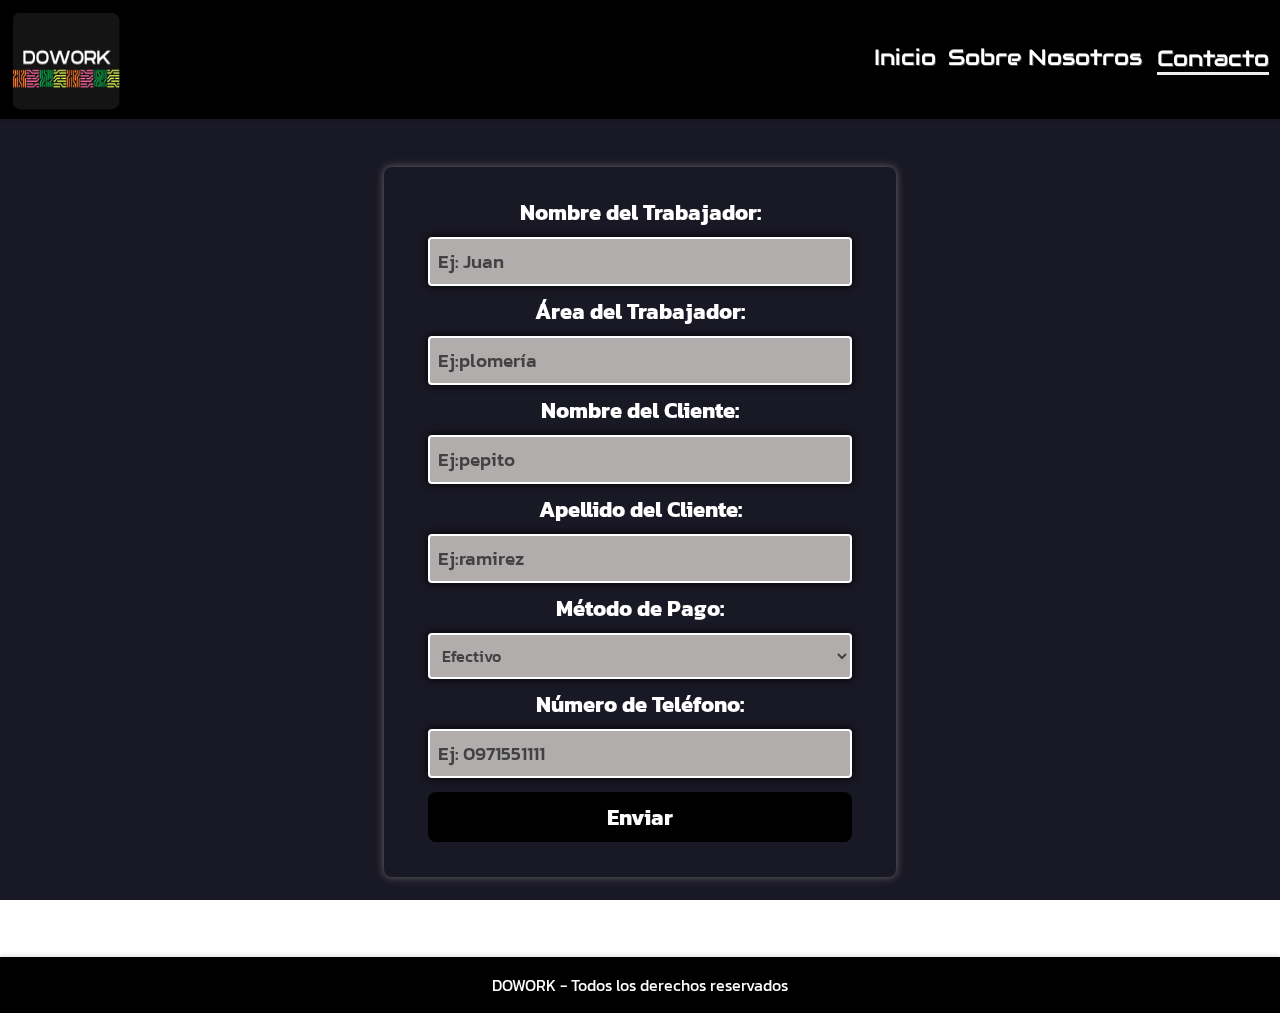
<file: contacto.html>
<!DOCTYPE html>
<html lang="es">
<head>
  <meta name="viewport" content="width=device-width, initial-scale=1.0">
  <title>Contacto - DOWORK</title>
  <link rel="shortcut icon" href="icono.png" type="image/icon">
  <link rel="stylesheet" href="styles.css">
  <link href="https://fonts.googleapis.com/css2?family=Kanit:ital,wght@0,100;0,200;0,300;0,400;0,500;0,600;0,700;0,800;0,900;1,100;1,200;1,300;1,400;1,500;1,600;1,700;1,800;1,900&display=swap" rel="stylesheet">
  <link rel="stylesheet" href="https://fonts.googleapis.com/css?family=Audiowide">
</head>
<body>
  <!-- HEADER -->
  <header>
    <div class="logo"> <a href="index.html"><img class="logo" src="logo.png" alt="Logo de la empresa"></a>
      
    </div>
    <button class="hamburger" onclick="toggleMenu()">
      <span></span>
      <span></span>
      <span></span>
    </button>
    <nav>
      <ul>
        <li><a href="index.html">Inicio</a></li>
        <li><a href="sobre_nosotros.html">Sobre Nosotros</a></li>
        <li class="active"><a href="contacto.html">Contacto</a></li>
      </ul>
    </nav>
  </header>
  <div class="background-animation">
    <div class="cube"></div>
    <div class="cube"></div>
    <div class="cube"></div>
    <div class="cube"></div>
    <div class="cube"></div>
  </div>
  <main>
    <form action="#" >
      <label class="label"   for="nombreTrabajador">Nombre del Trabajador:</label>
      <input 
        class="form"
        type="text" 
        id="nombreTrabajador" 
        name="nombreTrabajador" 
        placeholder="Ej: Juan"
        required>
      <label class="label" for="areaTrabajador">Área del Trabajador:</label>
      <input 
        class="form"
        type="text" 
        id="areaTrabajador" 
        name="areaTrabajador" 
        placeholder="Ej:plomería"
        required>
      <label class="label"  for="nombreCliente" placeholder="nombre">Nombre del Cliente:</label>
      <input 
        class="form"
        type="text" 
        id="nombreCliente" 
        name="nombreCliente" 
        required
        placeholder="Ej:pepito">
      <label class="label"  for="apellidoCliente">Apellido del Cliente:</label>
      <input 
        class="form"
        type="text" 
        id="apellidoCliente" 
        name="apellidoCliente" 
        required
        placeholder="Ej:ramirez">
      <label class="label"  for="metodoPago">Método de Pago:</label>
      <select 
        class="form"
        id="metodoPago" 
        name="metodoPago" 
        required>
        <option value="Efectivo">Efectivo</option>
        <option value="Transferencia">Transferencia</option>
      </select>
      <label class="label"  for="telefonoCliente">Número de Teléfono:</label>
      <input 
        class="form"
        type="tel" 
        id="telefonoCliente" 
        name="telefonoCliente" 
        required
        placeholder="Ej: 0971551111">
        <div class="botondiv">
        <a class="boton" href="index.html">Enviar</a>
    </div>
    </form>
  </main>
  <footer>
    <p> DOWORK - Todos los derechos reservados</p>
  </footer>
  <script>
    // Función para alternar el menú móvil
    function toggleMenu() {
      const nav = document.querySelector('nav');
      const hamburger = document.querySelector('.hamburger');
      nav.classList.toggle('show');
      hamburger.classList.toggle('active');
    }
  </script>
</body>
</html>
</file>
<file: styles.css>
/* ========== RESET BÁSICO ========== */
* {
  margin: 0;
  padding: 0;
  box-sizing: border-box;
}
/* ========== ESTILOS GENERALES ========== */
body {
  display: flex;
  flex-direction: column;
  min-height: 100vh;
}
/* ============ ANIMACIÓN DE FONDO ========== */
.cube {
  position: absolute;
  top: 80vh;
  left: 45vw;
  width: 10px;
  height: 10px;
  border: solid 1px #2e2f31;
  transform-origin: top left;
  transform: scale(0) rotate(0deg) translate(-50%, -50%);
  -webkit-animation: cube 12s ease-in forwards infinite;
          animation: cube 12s ease-in forwards infinite;
}
.cube:nth-child(2n) {
  border-color: #000000;
}
.cube:nth-child(2) {
  -webkit-animation-delay: 1s;
          animation-delay: 1ms;
  left: 25vw;
  top: 40vh;
}
.cube:nth-child(3) {
  -webkit-animation-delay: 3s;
          animation-delay: 3s;
  left: 75vw;
  top: 50vh;
}
.cube:nth-child(4) {
  -webkit-animation-delay: 8ms;
          animation-delay: 8ms;
  left: 90vw;
  top: 10vh;
}
.cube:nth-child(5) {
  -webkit-animation-delay: 8s;
          animation-delay: 8s;
  left: 10vw;
  top: 85vh;
}
.cube:nth-child(6) {
  -webkit-animation-delay: 5ms;
          animation-delay: 1s;
  left: 50vw;
  top: 10vh;
}
@-webkit-keyframes cube {
  from {
    transform: scale(0) rotate(0deg) translate(-50%, -50%);
    opacity: 1;
  }
  to {
    transform: scale(20) rotate(960deg) translate(-50%, -50%);
    opacity: 0;
  }
}
@keyframes cube {
  from {
    transform: scale(0) rotate(0deg) translate(-50%, -50%);
    opacity: 1;
  }
  to {
    transform: scale(20) rotate(960deg) translate(-50%, -50%);
    opacity: 0;
  }
}
.background-animation {
  position: fixed;
  top: 0;
  left: 0;
  width: 100%;
  height: 100%;
  z-index: -1;
  overflow: hidden;
  background: #191825; /* Color de fondo base */
}
/* ========== HEADER ========== */
header {
  background-color: #000000;
  display: flex;
  flex-wrap: wrap;
  align-items: center;
  justify-content: space-between;
  padding: 0.8rem 2rem;
  box-shadow: 0 2px 4px rgba(0,0,0,0.1);
}
.logo{
  max-width: 15rem;
  max-height: 15rem;
  padding: 0.1rem;
  height: 100px;
  width: 110px;  
  border-radius: 0.6rem;
}
nav ul {
  list-style: none;
  display: flex;
  flex-wrap: wrap;
  gap: 0.8rem;
}
@keyframes color-change {
  10% { color: #525252; }
}
nav ul li a {
text-decoration: none;
  color: #ffffff;
  transition: color 2.5s ease;
  font-size: 1.4rem;
  font-family: 'audiowide';
  font-weight: 400;
  text-shadow: 1px 1px 0 #474444;
}
li{
  margin-bottom: 0.11rem;
}
.active {
  border-bottom: 0.2rem solid #ececec;
  font-weight: bold;
  display: inline-block;
  margin: 0.1rem;
  transition: color 0.8s ease;
}
.contac{
  text-align: center;
  color: #ffffff;
  font-weight: bold;
}
.form{
  max-width: 700px;
  box-shadow: 0 0 10px #000;
  width: 90%;
  font-size: 1rem;
  margin: 5px auto;
  display: block;
}
.label{
  text-align: center;
  display: block;
  margin: 0.5rem;
  font-size: 1.4rem;
  font-family: 'kanit';
  color: #ffffff;
  font-weight: bold;
}
.h1trabajadores{
  text-align: center;
  color: #ffffff;
  text-shadow: 1px 2px 0 #655c5c;
  margin-bottom: 1rem;
  font-family: 'Audiowide';
  font-size: 3.1rem;
  font-weight:300;
}
/* ========== SECCIÓN SOBRE NOSOTROS ========== */
.sobreNosotros-container {
  display: flex;
  flex-direction: column; /* Diseño vertical en móviles */
  align-items: center;
  max-width: 90%;
  margin: 0 auto;
  gap: 1rem;
}
.jpeg {
  width: 100%; /* La imagen ocupa el ancho completo del contenedor */
  max-width: 500px; 
  height: auto; 
  object-fit: contain; /* Asegura que no se recorte */
  border-radius: 10px;
  box-shadow: 0 5px 15px rgba(0, 0, 0, 0.2);
}
.sobreNosotros-container {
  display: flex;
  justify-content: space-between; /* Separación entre texto e imagen */
  align-items: center; /* Centrado vertical */
  max-width: 90%; /* Ajusta el ancho del contenedor */
  margin: 2rem auto; /* Centra el contenedor horizontalmente */
  gap: 2rem; /* Espaciado entre texto e imagen */
}
.sobreNosotros {
  flex: 1; /* El texto ocupa el 50% del espacio */
  text-align: justify; /* Justifica el texto */
  font-size: 1.7rem; /* Tamaño de fuente */
  line-height: 1.8; /* Espaciado entre líneas */
  font-family: 'Kanit';

  text-shadow: 1px 1px 0 #000000;
  
}
.around{
  background-color: #9e9e9e85;
  border-radius: 1rem;
  padding: 1rem;
  color: #ffffff;
  text-shadow: 0.1rem 0.1rem 0 #5c5a5a;
}

.jpeg {
  flex: 1; /* La imagen ocupa el 50% del espacio */
  max-width: 50%; /* La imagen ocupa todo el ancho de su contenedor */
  height: auto; /* Mantén la proporción */
  border-radius: 10px; /* Bordes redondeados */
  box-shadow: 0 5px 15px rgba(0, 0, 0, 0.2); /* Sombra */
}
/* ========== FOOTER ========== */
footer {
  background-color: #000000;
  color: #ffffff;
  text-align: center;
  padding: 1rem;
  margin-top: 2rem;
  box-shadow: 0 -2px 4px rgba(0,0,0,0.1);
  font-family: 'kanit';
  font-weight:400;
}
/* ========== MAIN ========== */
main {
  flex:1;

}
main h1 {
  margin-bottom: 1.5rem;
}
/* ========== CARDS ========== */
.card-container {
  display:flex;
  flex-wrap: wrap;
  gap: 2rem;
  justify-content: center;
  margin: 0% 15%;
}
.card {
  background-color: transparent;
  border-radius: 8px;
  padding: 1rem;
  text-align: center;
  box-shadow: 4px 3px 5px 3px #d9cece;
}
.card img {
  max-width: 18rem;
  max-height: 15rem;
  border-radius: 8px;
  margin-bottom: 1rem;
  color: #eee7e7;
  height: 200px;
}
.card h2 {
  margin-bottom: 0.4rem;
  color: #ffffff;
  text-shadow: 1px 1px 0 #000000;
  font-family: 'kanit';
  font-weight: bold;
  font-size: 1.9rem;
}
.card p {
  margin-bottom: 0.5rem;
  color: #ffffff;
  text-shadow: 1px 1px 0 #000000;
  font-family: 'kanit';
  font-size: 1.5rem;
}
.card button {
  background-color: #ffffffa2;
  color: #000000;
  padding: 0.5rem 1rem;
  border: none;
  border-radius: 1rem;
  cursor: pointer;
  max-width: 11rem;
  max-height: 11rem;
  font-size: 1.2rem;
  font-weight: 400;
  font-family: 'kanit';
  text-transform: uppercase;
}
.card button:hover {
  background-color: #ffffff;
  color: #000000;
}
/* ========== FORMULARIO ========== */
form {
  background-color: transparent;
  padding: 20px;
  max-width: 70%;
  margin: auto;
  box-shadow: 0 0 9px #6c6b6b;
  margin-top: 3rem;
  border-radius: 8px;
  font-size: 16px;
  margin-bottom: 3rem;
  flex:content;  
}
form option{
  background-color: #acacac;
  color: #000000;
}
form input[type="text"],
form input[type="tel"],
form select {
  padding: 0.5rem;
  border: 2px solid #ffffff;
  border-radius: 4px;
  background-color: #b1adad;
  color: #424242;
  font-family: 'kanit';
  font-size: 1.2rem;
  font-weight: 500;
}
::placeholder{
  color: #424242;
  font-family: 'kanit';
  font-size: 1.2rem;
  font-weight: 500;
}
.boton{
  padding: 0.5rem 9rem;
  border-radius: 0.5rem;
  margin: 3% 5%;
  display:flex;
  justify-content: center;
  text-decoration: none;
  font-family: "kanit";
  font-size: 1.4rem;
  font-weight: 700;
  background-color: #000;
  color: #fdfdfd;
  /*baseline*/
}
.boton:hover{
  background-color: #ffffff;
  color: #000000;
  font-weight: bold;
}
/* Estilos del Menú Hamburguesa */
.hamburger {
  display: none;
  background: none;
  border: none;
  cursor: pointer;
  padding: 0.5rem;
  z-index: 100;
}

.hamburger span {
  display: block;
  width: 25px;
  height: 3px;
  background-color: #ffffff;
  margin: 5px 0;
  transition: all 0.3s ease;
}

nav {
  display: block;
}

@media screen and (max-width: 768px) {
  header {
    background-color: #000000;
    display: flex;
    flex-wrap: wrap;
    align-items: center;
    justify-content: space-between;
    padding: 0.6rem 0.8rem;
    box-shadow: 0 2px 4px rgba(0,0,0,0.1);
    position: relative;
    z-index: 1000;
  }
  
  .hamburger {
    display: block;
  }

  nav {
    display: none;
    width: 100%;
    position: absolute;
    top: 100%;
    left: 0;
    background-color: #000000;
    padding: 0.2rem 0;
  }

  nav.show {
    display: block;
  }

  nav ul {
    flex-direction: column;
    width: 100%;
    margin: 0;
    padding: 0;
  }

  nav ul li {
    width: 100%;
    text-align: center;
    padding: 0.4rem 0;
    border-bottom: 1px solid #333;
  }

  nav ul li:last-child {
    border-bottom: none;
  }

  .hamburger.active span:nth-child(1) {
    transform: rotate(45deg) translate(5px, 5px);
  }

  .hamburger.active span:nth-child(2) {
    opacity: 0;
  }

  .hamburger.active span:nth-child(3) {
    transform: rotate(-45deg) translate(7px, -6px);
  }
}
/* ========== MEDIA QUERIES ========== */
@media screen and (max-width: 768px) 
{
  .card-container {
    display: grid; /* Cambia a grid para mejor control */
    grid-template-columns: 1fr; /* Una tarjeta por fila */
    gap: 1rem; /* Espaciado entre las tarjetas */
    padding: 1rem; /* Espacio interno lateral */
    justify-items: center; /* Centra las tarjetas horizontalmente */
    margin: 0% 10%;
  }
  /* Tarjetas individuales */
  .card {
    width: 100%; /* Asegura que la tarjeta ocupe todo el ancho del contenedor */
    max-width: 380px; /* Limita el ancho máximo de las tarjetas */
    margin: 0 auto; /* Centra las tarjetas */
  }
  /* Imágenes dentro de las tarjetas */
  .card img {
    width: 100%; /* Imagen ocupa todo el ancho de la tarjeta */
    height: auto; /* Mantiene proporción */
    border-radius: 8px; /* Bordes redondeados */
  }
  /* Ajuste del botón */
  .card button {
    font-size: 1.2rem; /* Texto del botón más legible */
    padding: 0.8rem 1rem; /* Espaciado interno más grande */
    width: 80%; /* Botón ocupa casi todo el ancho de la tarjeta */
    margin: 0.7rem auto; /* Espaciado superior e inferior */
    border-radius: 0.5rem; /* Bordes redondeados */
  }
  /* Ajuste de los textos */
  .card h2 {
    font-size: 1.8rem; /* Tamaño del nombre ajustado */
    margin-bottom: 0.5rem;
  }
  .card p {
    font-size: 1.6rem; /* Texto de área y experiencia más compacto */
    margin-bottom: 0.4rem;
  }
}
@media screen and (max-width: 768px) {
  .sobreNosotros-container {
    flex-direction: column; /* Mantén diseño vertical en móviles */
    padding: 1rem;
  }
  .jpeg {
    max-width: 90%; /* Ajusta el ancho máximo de la imagen */
    margin: 0 auto; /* Centra la imagen */
  }
}

/* ======= Ajustes en Pantallas Pequeñas ======= */
@media screen and (max-width: 768px) {
  .h1trabajadores{
    font-size: 2.4rem;
    margin-bottom: 0.1rem;
  }
  .sobreNosotros-container {
    flex-direction: column; /* Cambia a diseño vertical */
    align-items: center; /* Centra los elementos */
    gap: 0.6rem; /* Añade un espacio entre elementos */
    padding: 0.4rem;
  }
  .jpeg {
    max-width: 90%; /* Imagen ocupa el 90% del ancho disponible */
    height: auto; /* Mantiene la proporción */
    margin: 1rem auto; /* Centra la imagen y da espacio */
    object-fit: cover; /* Asegura que la imagen se adapte sin distorsión */
    border-radius: 10px; /* Bordes redondeados */
  }
  .sobreNosotros {
    text-align: center; /* Centra el texto en pantallas pequeñas */
    font-size: 1rem; /* Reduce el tamaño del texto */
  }
  .around{
    text-shadow: none;
    font-size: 1.3rem;
  }
}
@media screen and (max-width: 768px) {
  .boton {
    display: block; /* Asegura que el botón ocupe su propio espacio */
    margin: 2rem auto; /* Centra el botón horizontal y da un margen vertical */
    width: 80%; /* Botón adaptado al ancho de la pantalla */
    text-align: center; /* Centra el texto dentro del botón */
    padding: 1rem; /* Aumenta el área clicable */
    font-size: 1.2rem; /* Tamaño del texto del botón */
  }
}

/* Pantallas grandes (PC) */
@media screen and (min-width: 1024px) {
  header{
    padding: 0.6rem;
  }
  .sobreNosotros-container {
    display: flex;
    flex-direction: row; /* Coloca texto e imagen en línea */
    justify-content: space-between; /* Espacia los elementos */
    align-items: center; /* Centra verticalmente */
    max-width: 80%; /* Ajusta el ancho del contenedor */
    margin: 2rem auto; /* Centra horizontalmente */
    gap: 2rem; /* Espaciado entre texto e imagen */
  }
  .sobreNosotros {
    flex: 2; /* Ocupa más espacio el texto (2 partes de 3) */
    text-align: justify; /* Justifica el texto */
    font-size: 1.5rem; /* Ajusta el tamaño del texto */
    color: #ffffff; /* Color del texto */
  }
  .jpeg {
    flex: 1; /* Imagen ocupa menos espacio (1 parte de 3) */
    max-width: 50%; /* La imagen se ajusta a su contenedor */
    height: auto; /* Mantiene la proporción */
    border-radius: 10px; /* Bordes redondeados */
    box-shadow: 0 5px 15px rgba(0, 0, 0, 0.2); /* Sombra */
  }
  form{
    max-width: 40%;
  }
  .around{
    text-shadow: none;
  }
}
@media  screen and (max-width: 768px) 
{form{
    max-width: 80%;
    padding: 10px;
  }
}
</file>
